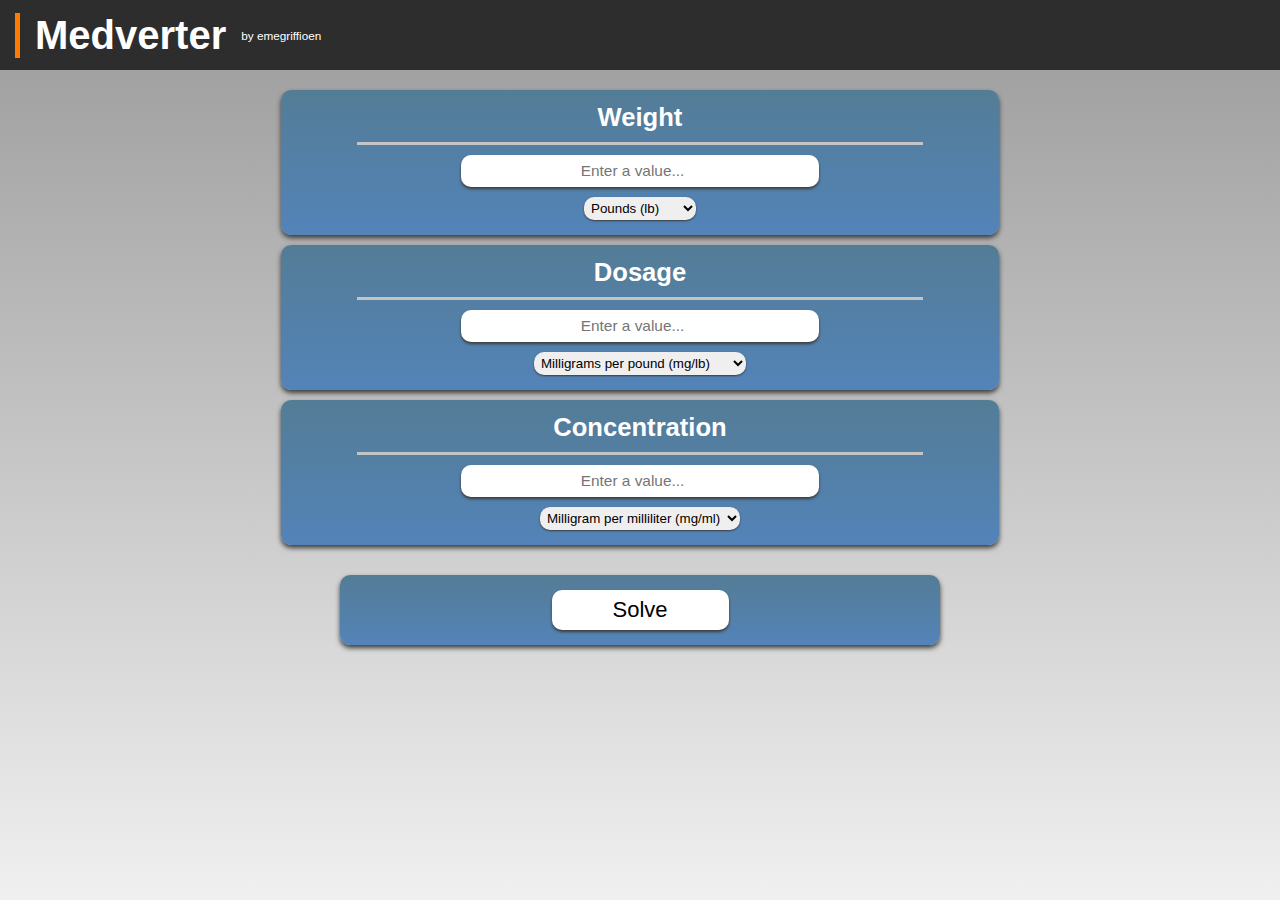
<file: medverter/index.html>
<!DOCTYPE html>
<html>
<head>
    <meta charset="UTF-8" />
    <link rel="stylesheet" href="styles.css" />
</head>
<header>
    <h1>Medverter</h1>
    <p id="tagline"> by emegriffioen</p>
</header>
<body>
    <section id="number-selection">
    <!-- Selection -->

        <article>
        <h3>Weight</h3>
        <input id="weight-in" type="number" placeholder="Enter a value..."></input>
        <label>
        <select id="weight-unit">
            <option value="lb">Pounds (lb)</option>
            <option value="kg">Kilograms (kg)</option>
        </select>
        </label>
        </article>

        <article>
        <h3>Dosage</h3>
        <input id="dosage-in" type="number" placeholder="Enter a value..."></input>
        <label>
        <select id="dosage-unit">
            <option value="mg/lb">Milligrams per pound (mg/lb)</option>
            <option value="mg/kg">Milligrams per kilogram (mg/kg)</option>
        </select>
        </label>
        </article>

        <article>
        <h3>Concentration</h3>
        <input id="concentration-in" type="number" placeholder="Enter a value..."></input>
        <label>
        <select id="concentration-unit">
            <option value="ml/mg">Milligram per milliliter (mg/ml)</option>
        </select>
        </label>
        </article>

    </section>
    <section>
    <!--Results-->
        <article id="results-article">
            <button id="solve-button">Solve</button>
            <p id="final-output" hidden>0.123908 Milliliters</p>
        </article>
    </section>

    <script src="src/main.js"></script>
</body>
</html>
</file>
<file: medverter/styles.css>
html {
    margin: 0;
    height: 100%;
}

body {
    font-family: 'Trebuchet MS', 'Lucida Sans Unicode', 'Lucida Grande', 'Lucida Sans', Arial, sans-serif;
    display: flex;
    justify-content: center;
    flex-direction: column;
    background-image: linear-gradient(180deg, rgb(155, 155, 155), rgb(240, 240, 240));
    color: white;
    margin: 0;
    padding: 0;
}

h1 {
    border-left: 5px solid #ff7b00; 
    padding-left: 15px;
    margin-left: 15px; 
    margin-right: 15px;
    font-size: 2.5rem;
}

h3, h2 {
    font-size: 1.6rem;
    width: 80%;
    margin: 0 auto;
    padding-top: 8px;
    padding-bottom: 10px;
    border-bottom: 3px solid rgb(196, 196, 196);
}

input {
    width: 50%;
    margin: 0 auto;
    margin-top: 10px;
    box-shadow: 0 2px 3px rgb(59, 59, 59);
}

section {
    margin: 10px 50px;
}

article {
    width: 60%;
    margin: 0 auto;
    margin-bottom: 10px;
    padding: 5px;
    display: flex;
    flex-direction: column;
    justify-content: center;
    text-align: center;
    border-radius: 10px;
    background-image: linear-gradient(180deg, rgb(83, 124, 150),rgb(83, 132, 185));
    box-shadow: 0 3px 5px rgb(59, 59, 59);
}


input {
    border-style: none;
    height: 30px;
    border-radius: 10px;
    font-family: 'Trebuchet MS', 'Lucida Sans Unicode', 'Lucida Grande', 'Lucida Sans', Arial, sans-serif;
    margin-bottom: 10px;
    text-align: center;
    font-size: 2.1rex;
}

select {
    margin-bottom: 10px;
    font-family: 'Trebuchet MS', 'Lucida Sans Unicode', 'Lucida Grande', 'Lucida Sans', Arial, sans-serif;
    border-style: none;
    border-radius: 10px;
    padding: 3px;
    box-shadow: 0 1px 2px rgb(59, 59, 59);
}

select:hover { 
    background-color: rgb(209, 209, 209); 
}

button {
    width: 30%;
    height: 40px;
    margin: 0 auto;
    margin-top: 10px;
    margin-bottom: 10px;
    font-family: 'Trebuchet MS', 'Lucida Sans Unicode', 'Lucida Grande', 'Lucida Sans', Arial, sans-serif;
    border-radius: 10px;
    border-style: none;
    box-shadow: 0 2px 3px rgb(59, 59, 59);
    background-color: rgb(255, 255, 255);

    font-size: 3rex;
}

button:hover {
    background-color: rgb(209, 209, 209);
}

header{
    width: 100%;
    background-color: rgb(45, 45, 45);
    height: 70px;
    display: flex;
    align-items: center;
    margin-bottom: 10px;
}

#tagline {
    font-size: 1.6rex;
}

#results-article {
    width: 50%;
    margin: 0 auto;
}

#number-selection {
    display: flex;
    justify-content: center;
    flex-direction: column;
}
</file>
